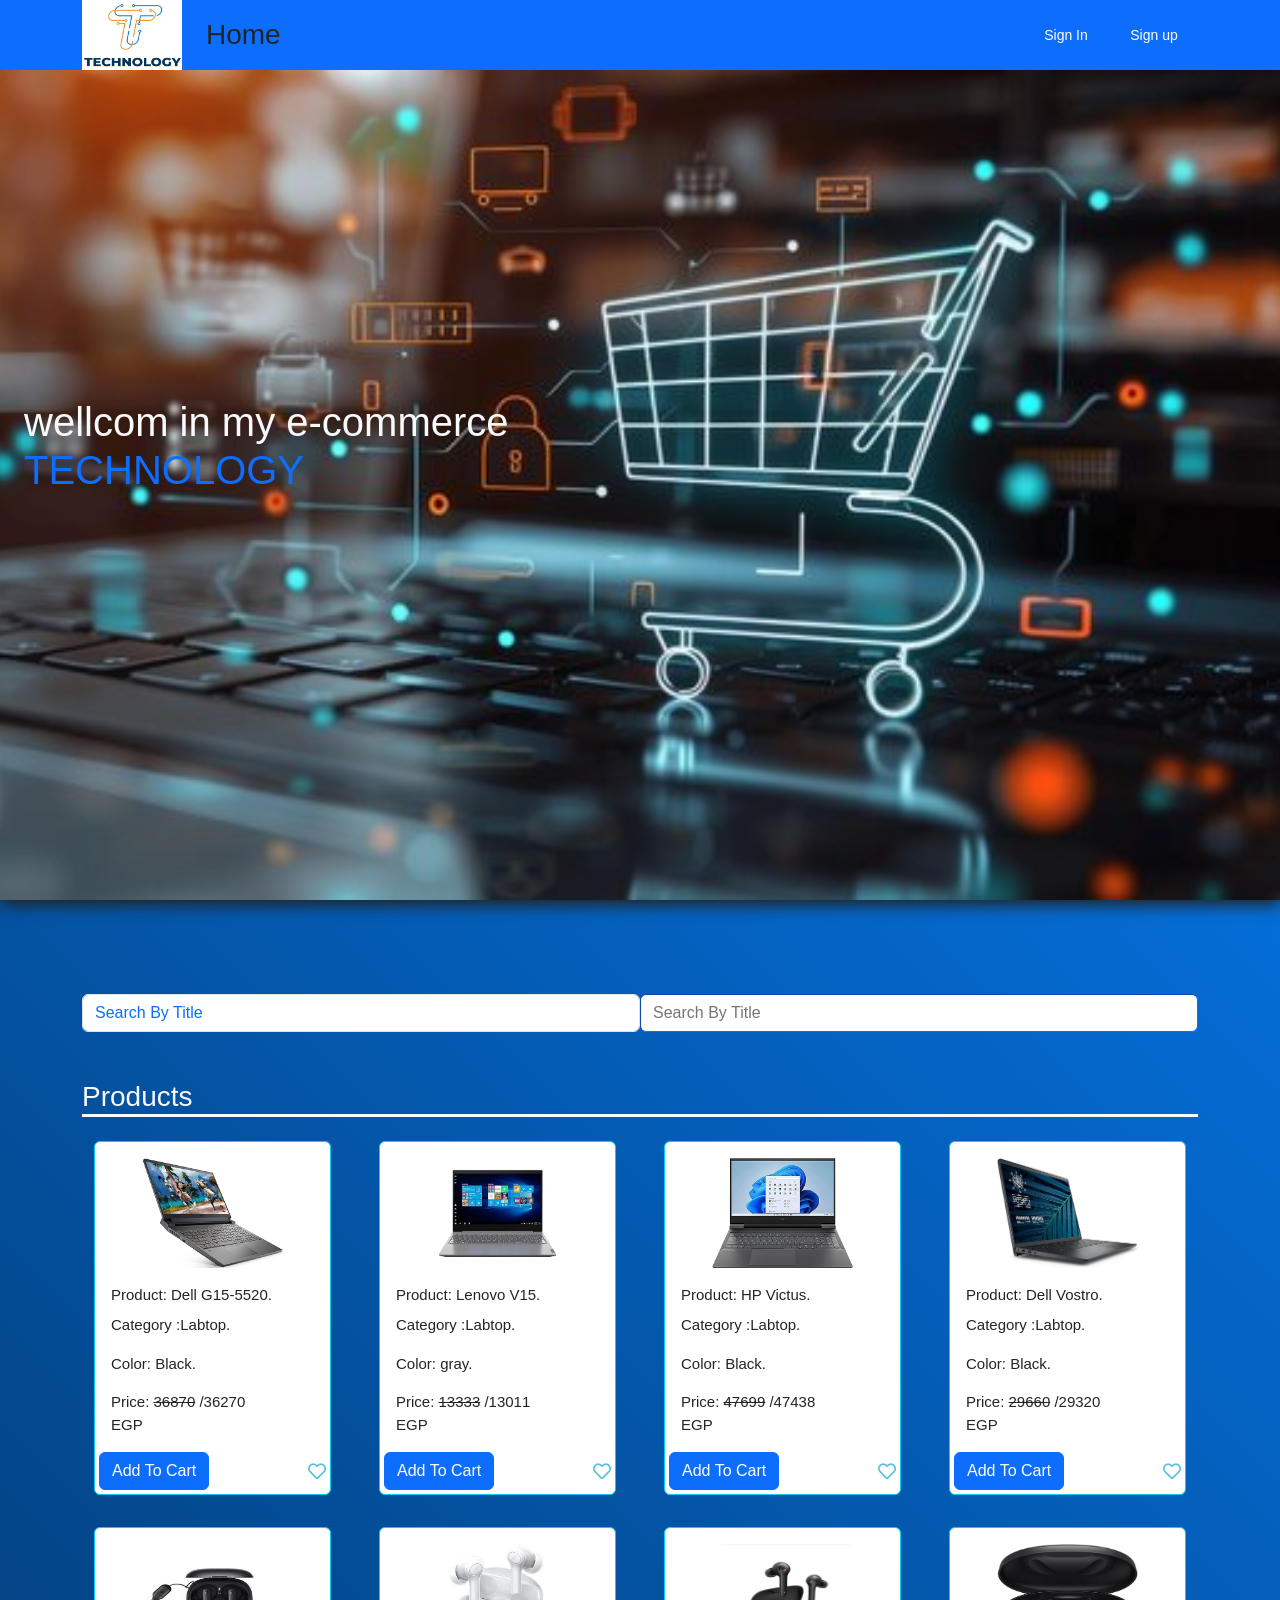
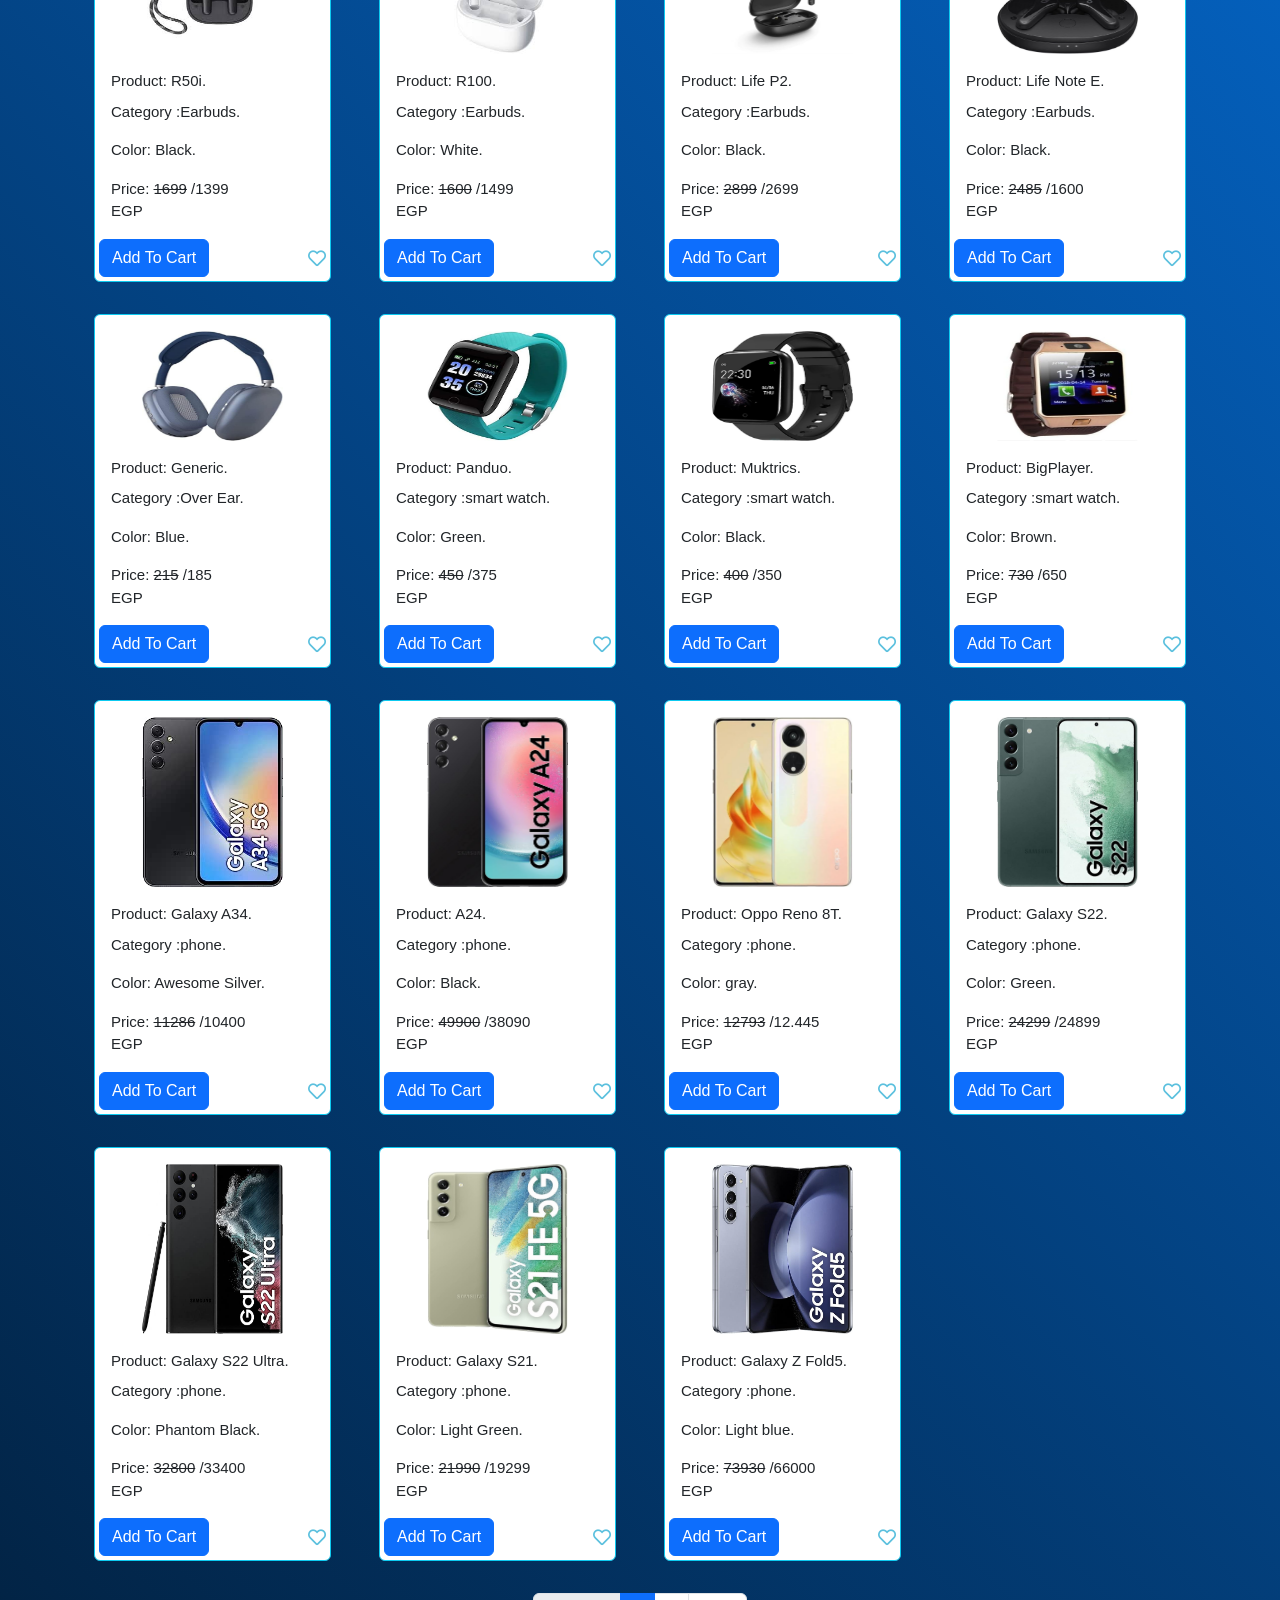
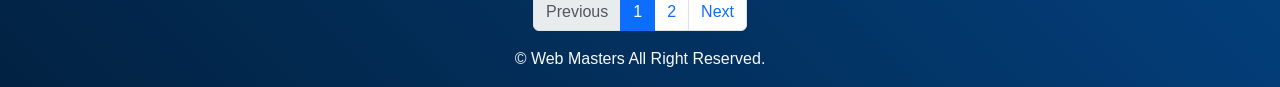
<file: E-Commerce pure js/index.html>
<!DOCTYPE html>
<html lang="en">

<head>
  <meta charset="UTF-8" />
  <meta http-equiv="X-UV-Compatible" content="IE=edge" />
  <meta name="viewport" content="width=device-width, initial-scale=1.0" />
  <title>Shopping Cart</title>
  <link rel="stylesheet" href="css/all.css" />
  <link rel="stylesheet" href="css/style.css" />
  <link href="https://cdn.jsdelivr.net/npm/bootstrap@5.3.7/dist/css/bootstrap.min.css" rel="stylesheet"
    integrity="sha384-LN+7fdVzj6u52u30Kp6M/trliBMCMKTyK833zpbD+pXdCLuTusPj697FH4R/5mcr" crossorigin="anonymous" />
</head>

<body >
  <div class="noInternet">
    <div class="container">
      <div class="content">
        <h2 class="title">No internet</h2>
        <p>Try:</p>
        <ul class="ml-4 pl-4 text-secondary">
          <li>Checking the network cables, modem, and router</li>
          <li>Reconnecting to Wi-Fi</li>
          <li><a href="#">Running Windows Network Diagnostics</a></li>
        </ul>
        <p class="text-secondary">ERR_INTERNET_DISCONNECTED</p>
        <button id="reload" class="btn btn-dark" onclick="location.reload();">
          Reload
        </button>
      </div>
    </div>
  </div>
  <!-- ---------------------------------------------------------------------------------------------- -->
  <div class="internet">
    <header class="bg-primary text-white" style="height: 70px">
      <div class="container">
        <div class="header-content d-flex justify-content-between">
          <a href="index.html" class="brand d-inline">
            <img src="images/14603825_5484736.jpg" alt="Logo" id="logo-image" width="100px" height="70px" />
          </a>
          <div class="container d-flex align-items-center justify-content-between">
            <a href="index.html" class="btn d-sm-block d-none border-0 w-50 text-start fs-3">Home</a>
          </div>
          <nav class="d-flex justify-content-between align-items-center">
            <ul id="links" class="mt-3 btn-group">
              <li><a class="btn btn-sm" href="login.html">Sign In</a></li>
              <li><a class="btn btn-sm " href="register.html">Sign up</a></li>
            </ul>
            <h3 id="user"></h3>

            <ul id="userInfo" class="justify-content-between align-items-center">
              <!-- <li><a href="#" id="user"></a></li> -->
              <li class="shoppingCart text-decoration-none">
                <i class="fas fa-shopping-cart mr-2 text-white"></i>
                <span class="badge"></span>

                <!--  -->
                <div class="cartsProudect bg-primary py-1 rounded text-center">
                  <div class="buyProudect rounded px-4">
                    <!-- <div id="buyProudectItem-${item.id}" class="row my-2 pr-2">
                                        <span class="col-6">${item.title}</span>
                                        <span class="col-2" id="quantity-${item.id}">${quantity}</span>
                                        <span class="text-danger mins col-2" onClick="mins(${item.id})">-</span>
                                        <span class="text-success pls col-2" onClick="pls(${item.id})">+</span>
                                    </div> -->
                  </div>
                  <div class="total d-flex justify-content-around border-top mb-1 pt-2 mx-2">
                    <h5 class="totalTitle mr-3">Total</h5>
                    <div class="totalPrice mr-2 text-primary bg-light px-3" style="height: 30%"></div>
                  </div>
                  <a class="ViewPro btn bg-light text-primary mb-1" href="cartProudcts.html">View all Proudcts</a>
                </div>
                <!--  -->
              </li>
              <li>
                <a href="index.html" id="logOut" class="btn" onclick="logOut()">
                  Log Out</a>
              </li>
            </ul>
          </nav>
        </div>
      </div>
    </header>



    <!-- ---------------------------------------------- -->
    <!-- postr in Home page -->
    <section>
      <div>
        <div class="wellcom-section p-4 d-flex align-items-center col-12">

          <h1 class="position-absolute text-light  ">wellcom in my e-commerce<br /> <span
              class="text-primary">TECHNOLOGY </span></h1>


        </div>
      </div>

    </section>
    <!-- ---------------------------------------------- -->
    <main class="pt-4">
      <section class="searchDiv row container m-auto">
        <div id="btnSeach" class="form-groub col-6 p-0 pr-3">
          <select class="form-control text-primary" id="searchOption">
            <!-- <option value="">Search By</option> -->
            <option value="searchTittle">Search By Title</option>
            <option value="searchCategory">Search By Category</option>
          </select>
        </div>
        <input onkeyup="searchData(this.value)" class="form-groub rounded border-1 border-primary mb-4 col-6 pl-3"
          type="text" id="search" placeholder="Search By Title" style="height: 38px" />
      </section>
    </main>
    <!-- ---------------------------------------------- -->
    <div class="Home m-0 mt-4">
      <div class="container">
        <h3 class="text-light border-3 border-bottom border-light ">Products</h3>
        <div class="products row">

          <!-- 
                <div class="product-item col-3 mb-4 ">
                    <div class="card border border-info pt-3">
                        <img class="product-item-img card-img-top m-auto" src="images/1.jpg" alt="Card image"
                            style="width:80%; height: 150px;">
                        <div class="product-itm-desc card-body pb-0">
                            <p class="card-title">Product: JOYROOM</p>
                            <p class="card-text">Category :Smart Watch.</p>
                            <p class="color">Color: Dark Gray</p>
                            <p class="card-price">Price: <span> <del>1.142 </del> EGP 943.45 </span></p>

                        </div>
                        <div class="product-item-action d-flex justify-content-between pr-4 pl-3">
                        <button class="RemoveFromCartBtn btn btn-primary mb-2" onClick="RemoveFromCartEvent(this.id)">Remove From Cart</button>

                            <button class="AddToCartBtn btn btn-primary mb-2" onClick="AddTOCartEvent">Add To
                                Cart</button>
                            <i class="far fa-heart fav"></i>
                        </div>
                    </div>
                </div> -->
        </div>
      </div>
    </div>
    <!-- ---------------------------------------------- -->
    <ul class="pagination mt-3 justify-content-center">
      <li class="page-item disabled">
        <a class="page-link" onclick="handelbtn(1,'previous')" href="javascript:void(0);">Previous</a>
      </li>
      <li class="page-item active">
        <a class="page-link" onclick="handelbtn(1)" href="javascript:void(0);">1</a>
      </li>
      <li class="page-item">
        <a class="page-link" onclick="handelbtn(2)" href="javascript:void(0);">2</a>
      </li>
      <li class="page-item">
        <a class="page-link" onclick="handelbtn(3,'next')" href="javascript:void(0);">Next</a>
      </li>
    </ul>
  </div>
  <footer>
    <div class="text-light text-center">
      <p>
        &#169; <span class=''>Web Masters</span> All
        Right Reserved.
      </p>
    </div>
  </footer>

  <script src="https://cdn.jsdelivr.net/npm/@popperjs/core@2.11.8/dist/umd/popper.min.js"
    integrity="sha384-I7E8VVD/ismYTF4hNIPjVp/Zjvgyol6VFvRkX/vR+Vc4jQkC+hVqc2pM8ODewa9r"
    crossorigin="anonymous"></script>
  <script src="https://cdn.jsdelivr.net/npm/bootstrap@5.3.7/dist/js/bootstrap.min.js"
    integrity="sha384-7qAoOXltbVP82dhxHAUje59V5r2YsVfBafyUDxEdApLPmcdhBPg1DKg1ERo0BZlK"
    crossorigin="anonymous"></script>
  <script src="https://cdn.jsdelivr.net/npm/bootstrap@5.3.7/dist/js/bootstrap.bundle.min.js"
    integrity="sha384-ndDqU0Gzau9qJ1lfW4pNLlhNTkCfHzAVBReH9diLvGRem5+R9g2FzA8ZGN954O5Q"
    crossorigin="anonymous"></script>
  <script src="js/script.js"></script>
  <script src="js/user.js"></script>
</body>

</html>
</file>
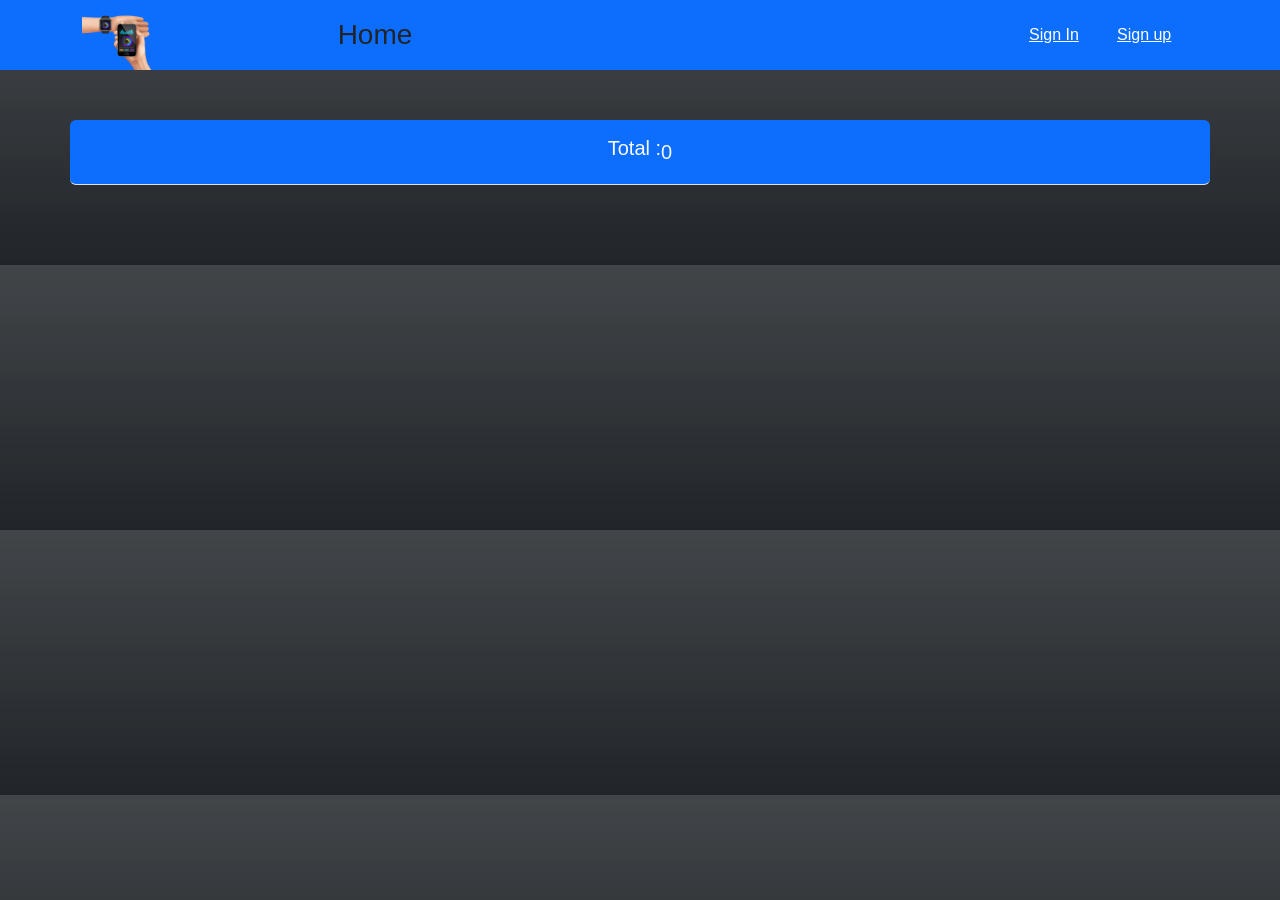
<file: E-Commerce pure js/cartProudcts.html>
<!DOCTYPE html>
<html lang="en">
  <head>
    <meta charset="UTF-8" />
    <meta http-equiv="X-UV-Compatible" content="IE=edge" />
    <meta name="viewport" content="width=device-width, initial-scale=1.0" />
    <title>proudects Page</title>
    <link rel="stylesheet" href="css/all.css" />
    <link rel="stylesheet" href="css/style.css" />
    <link
      href="https://cdn.jsdelivr.net/npm/bootstrap@5.3.7/dist/css/bootstrap.min.css"
      rel="stylesheet"
      integrity="sha384-LN+7fdVzj6u52u30Kp6M/trliBMCMKTyK833zpbD+pXdCLuTusPj697FH4R/5mcr"
      crossorigin="anonymous"
    />
  </head>

  <body class="bg-dark bg-gradient">
    <header class="bg-primary" style="height: 70px">
      <div class="container">
        <div class="header-content col-12 d-flex justify-content-between">
          <a href="index.html" class="brand d-inline">
            <img
              src="images/logo3.png"
              alt="Logo"
              id="logo-image"
              width="80px"
              height="70px"
            />
          </a>
          <div class="container d-flex align-items-center justify-content-between">
              <a href="index.html" class="btn border-0 w-50 text-center d-inline fs-3">Home</a>
          </div>

          <nav class="d-flex justify-content-between align-items-center">
          

            <ul id="links" class="mt-3">
              <li><a href="login.html">Sign In</a></li>
              <li><a href="register.html">Sign up</a></li>
            </ul>
            <h3 id="user"></h3>

            <ul
              id="userInfo"
              class="justify-content-between align-items-center"
            >
              <!-- <li><a href="#" id="user"></a></li> -->
              <li class="shoppingCart">
                <a href="#">
                  <i class="fas fa-shopping-cart"></i>
                  <span class="badge"></span>
                </a>
              </li>
              <li>
                <a href="index.html" id="logOut" onclick="logOut()"> Log Out</a>
              </li>
            </ul>
          </nav>
        </div>
      </div>
    </header>

    <!-- ----------------------------------------------------------------------------------------------- -->

    <section class="fav pt-4">
      <div class="container mt-4 pt-4">
        <div class="products row"></div>
      </div>

      <div
        class="total bg-primary rounded container d-flex text-light justify-content-center align-items-center border-bottom mb-4 py-3"
        style="font-size: 20px"
      >
        <h5 class="totalTitle ">Total : </h5>
        <div class="totalPrice "></div>
      </div>
    </section>

    <!-- ---------------------------------------------------------------------------------------------- -->

    <script
      src="https://cdn.jsdelivr.net/npm/@popperjs/core@2.11.8/dist/umd/popper.min.js"
      integrity="sha384-I7E8VVD/ismYTF4hNIPjVp/Zjvgyol6VFvRkX/vR+Vc4jQkC+hVqc2pM8ODewa9r"
      crossorigin="anonymous"
    ></script>
    <script
      src="https://cdn.jsdelivr.net/npm/bootstrap@5.3.7/dist/js/bootstrap.min.js"
      integrity="sha384-7qAoOXltbVP82dhxHAUje59V5r2YsVfBafyUDxEdApLPmcdhBPg1DKg1ERo0BZlK"
      crossorigin="anonymous"
    ></script>
    <script
      src="https://cdn.jsdelivr.net/npm/bootstrap@5.3.7/dist/js/bootstrap.bundle.min.js"
      integrity="sha384-ndDqU0Gzau9qJ1lfW4pNLlhNTkCfHzAVBReH9diLvGRem5+R9g2FzA8ZGN954O5Q"
      crossorigin="anonymous"
    ></script>
    <script src="js/cartProudcts.js"></script>
    <script src="js/user.js"></script>
    <!-- <script src="js/script.js"></script> -->
  </body>
</html>
</file>
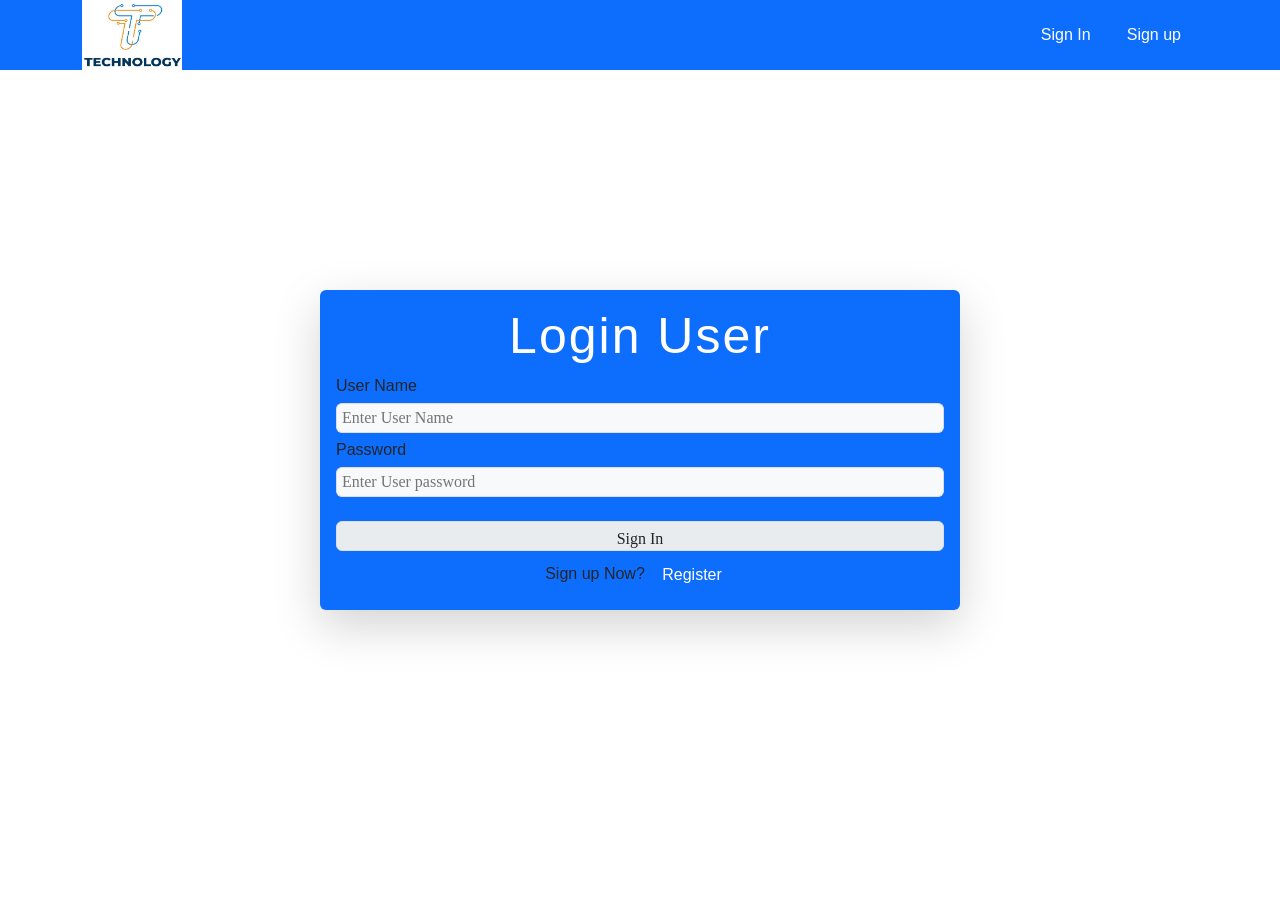
<file: E-Commerce pure js/login.html>
<!DOCTYPE html>
<html lang="en">
  <head>
    <meta charset="UTF-8" />
    <meta http-equiv="X-UV-Compatible" content="IE=edge" />
    <meta name="viewport" content="width=device-width, initial-scale=1.0" />
    <title>Login Page</title>
    <link rel="stylesheet" href="css/all.css" />
    <link rel="stylesheet" href="css/style.css" />
    <link
      href="https://cdn.jsdelivr.net/npm/bootstrap@5.3.7/dist/css/bootstrap.min.css"
      rel="stylesheet"
      integrity="sha384-LN+7fdVzj6u52u30Kp6M/trliBMCMKTyK833zpbD+pXdCLuTusPj697FH4R/5mcr"
      crossorigin="anonymous"
    />
  </head>

  <body>
    <header class="bg-primary" style="height: 70px">
      <div class="container">
        <div class="header-content d-flex justify-content-between">
          <a href="index.html" class="brand d-inline">
            <img
              src="images/14603825_5484736.jpg"
              alt="Logo"
              id="logo-image"
              width="100px"
              height="70px"
            />
          </a>
         
          <nav>
            <ul id="links" class="mt-3 d-flex">
              <li><a class="btn" href="login.html">Sign In</a></li>
              <li><a class="btn" href="register.html">Sign up</a></li>
            </ul>
          </nav>
        </div>
      </div>
    </header>

    <!-- ----------------------------------------------------------------------------------------------- -->

    <section class="section-form shadow-lg p-3 mb-5 rounded bg-primary">
      <h2 class="text-white">Login User</h2>

      <form>
        <label class="w-100 text-start" for="userName">User Name</label>
        <input
          class="border-bottom rounded bg-light"
          type="text"
          placeholder="Enter User Name"
          id="userName"
        />
        <label class="w-100 text-start" for="password">Password</label>
        <input
          class="border-bottom rounded bg-light"
          type="password"
          placeholder="Enter User password"
          id="password"
        />
        <input
          class="btn mt-4 bg-body-secondary"
          type="submit"
          value="Sign In"
          id="signIn"
        />

        Sign up Now?
        <a class="btn text-white" href="register.html" class="text-light"
          >Register</a
        >
      </form>
    </section>
    <script
      src="https://cdn.jsdelivr.net/npm/@popperjs/core@2.11.8/dist/umd/popper.min.js"
      integrity="sha384-I7E8VVD/ismYTF4hNIPjVp/Zjvgyol6VFvRkX/vR+Vc4jQkC+hVqc2pM8ODewa9r"
      crossorigin="anonymous"
    ></script>
    <script
      src="https://cdn.jsdelivr.net/npm/bootstrap@5.3.7/dist/js/bootstrap.min.js"
      integrity="sha384-7qAoOXltbVP82dhxHAUje59V5r2YsVfBafyUDxEdApLPmcdhBPg1DKg1ERo0BZlK"
      crossorigin="anonymous"
    ></script>
    <script
      src="https://cdn.jsdelivr.net/npm/bootstrap@5.3.7/dist/js/bootstrap.bundle.min.js"
      integrity="sha384-ndDqU0Gzau9qJ1lfW4pNLlhNTkCfHzAVBReH9diLvGRem5+R9g2FzA8ZGN954O5Q"
      crossorigin="anonymous"
    ></script>
    <script src="js/login.js"></script>
  </body>
</html>
</file>
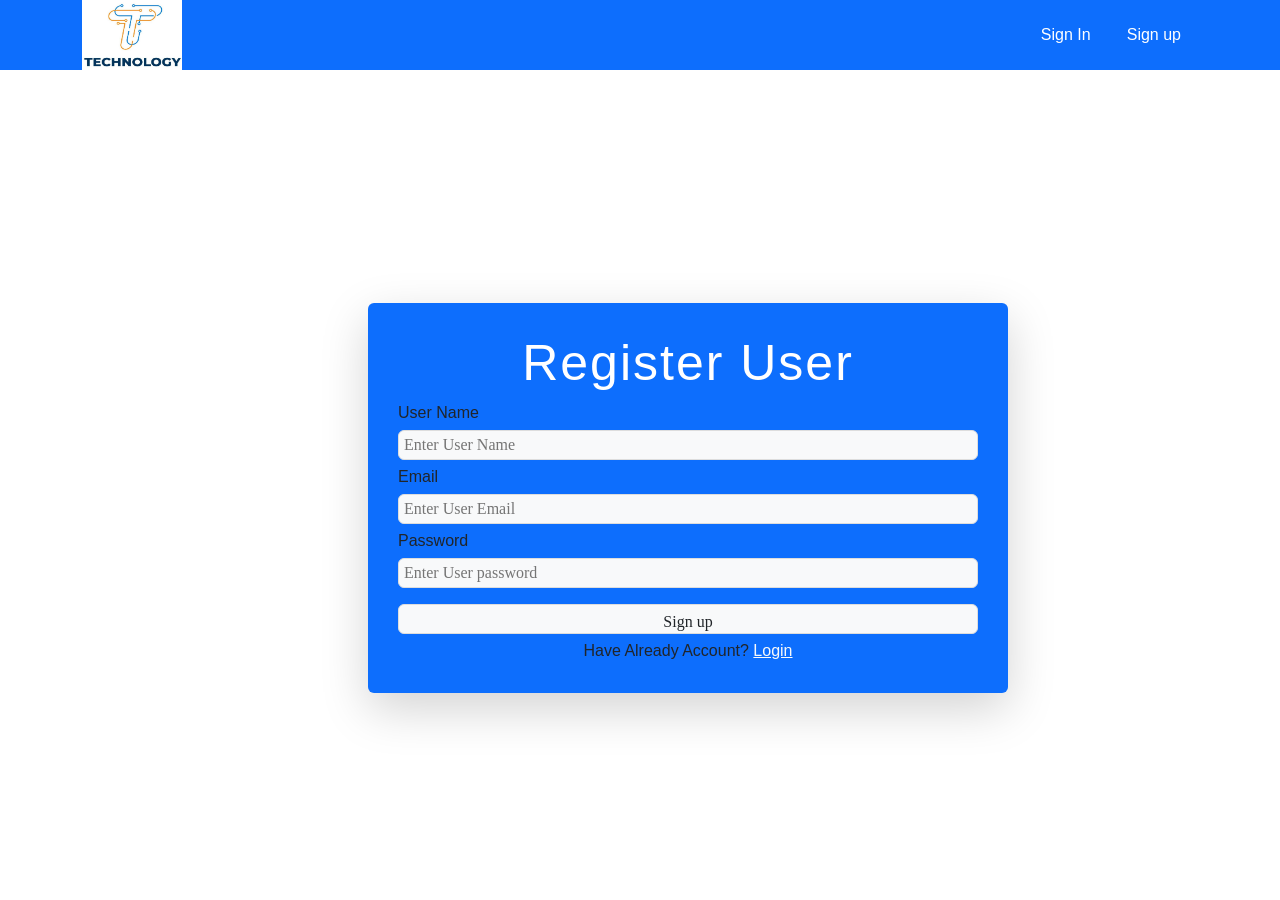
<file: E-Commerce pure js/register.html>
<!DOCTYPE html>
<html lang="en">

<head>
  <meta charset="UTF-8" />
  <meta http-equiv="X-UV-Compatible" content="IE=edge" />
  <meta name="viewport" content="width=device-width, initial-scale=1.0" />
  <title>Register Page</title>
  <link rel="stylesheet" href="css/all.css" />
  <link rel="stylesheet" href="css/style.css" />
  <link href="https://cdn.jsdelivr.net/npm/bootstrap@5.3.7/dist/css/bootstrap.min.css" rel="stylesheet"
    integrity="sha384-LN+7fdVzj6u52u30Kp6M/trliBMCMKTyK833zpbD+pXdCLuTusPj697FH4R/5mcr" crossorigin="anonymous" />
</head>

<body>
  <!-- ----------------------------------------------------------------------------------------------- -->

  <header class="bg-primary" style="height: 70px">
    <div class="container">
      <div class="header-content d-flex justify-content-between">
        <a href="index.html" class="brand d-inline">
          <img src="images/14603825_5484736.jpg" alt="Logo" id="logo-image" width="100px" height="70px" />
        </a>

        <nav>
          <ul id="links" class="mt-3">
            <li><a class="btn" href="login.html">Sign In</a></li>
            <li><a class="btn" href="register.html">Sign up</a></li>
          </ul>
        </nav>
      </div>
    </div>
  </header>
  <!-- ----------------------------------------------------------------------------------------------- -->

  <section class="section-form rounded m-5 shadow-lg bg-primary">
    <h2>Register User</h2>

    <form>
      <label class="w-100 text-start" for="userName">User Name</label>
      <input class="rounded bg-light" type="text" placeholder="Enter User Name" id="userName" />
      <label class="w-100 text-start" for="email">Email</label>
      <input class="rounded bg-light" type="email" placeholder="Enter User Email" id="email" />
      <label class="w-100 text-start" for="password">Password</label>
      <input class="rounded bg-light" type="password" placeholder="Enter User password" id="password" />
      <input class="rounded bg-light btn mt-3" type="submit" value="Sign up" id="signUP" />

      Have Already Account? <a href="login.html" class="text-light">Login</a>
    </form>
  </section>

  <script src="https://cdn.jsdelivr.net/npm/@popperjs/core@2.11.8/dist/umd/popper.min.js"
    integrity="sha384-I7E8VVD/ismYTF4hNIPjVp/Zjvgyol6VFvRkX/vR+Vc4jQkC+hVqc2pM8ODewa9r"
    crossorigin="anonymous"></script>
  <script src="https://cdn.jsdelivr.net/npm/bootstrap@5.3.7/dist/js/bootstrap.min.js"
    integrity="sha384-7qAoOXltbVP82dhxHAUje59V5r2YsVfBafyUDxEdApLPmcdhBPg1DKg1ERo0BZlK"
    crossorigin="anonymous"></script>
  <script src="https://cdn.jsdelivr.net/npm/bootstrap@5.3.7/dist/js/bootstrap.bundle.min.js"
    integrity="sha384-ndDqU0Gzau9qJ1lfW4pNLlhNTkCfHzAVBReH9diLvGRem5+R9g2FzA8ZGN954O5Q"
    crossorigin="anonymous"></script>
  <script src="js/register.js"></script>
</body>

</html>
</file>
<file: E-Commerce pure js/css/style.css>
.noInternet .container {
  width: 100%;
  height: 100vh;
  display: flex;
  /* flex-direction: column; */
  justify-content: center;
  align-items: center;
}

/* ------------------------------------------------------------------------------------------------------- */
* {
  margin: 0;
  padding: 0;
  box-sizing: border-box;
  outline: none;
}

body {
  font-family: "Franklin Gothic Medium", "Arial Narrow", Arial, sans-serif !important;
  background-image:linear-gradient(45deg,#022242 , #0580fc) !important;

}


header {
  position: fixed;
  top: 0;
  width: 100%;
  z-index: 200;
}
.wellcom-section {
  position: relative;
  box-shadow: #212121 0px 5px 15px;
  width: 100vh;
  height: 100vh;
  background-image: url(../images/background.png);
  background-repeat: no-repeat;
  background-position: center;
  background-size: cover;
}

main {
  margin-top: 70px;
}

nav ul {
  display: flex;
  list-style: none;
}

nav li a {
  display: block;
  color: #000;
  min-width: 80px;
  padding: 3px;
  margin: 0px 4px;
}

/* ------------------------------------------------------------------------- */

/* ------------------------- form ------------------------------------------ */

.section-form {
  position: absolute;
  top: 50%;
  left: 50%;
  transform: translate(-50%, -50%);

  width: 50%;
  text-align: center;
  /* background-color: #0a9e02; */
  padding: 30px;
}

.section-form h2 {
  font-size: 50px;
  letter-spacing: 2px;
  color: #fff;
}

.section-form form input {
  display: block;
  width: 100%;
  margin: 5px 0px;
  height: 30px;
  border: 1px solid #ddd;
  padding: 5px;
  font-family: cursive;
  /* input not inherint from body لا يخضع لقوانين البادي*/
  outline: none;
}

.section-form form input[type="submit"]:hover {
  opacity: 0.5;
}

#user {
  /* color: #fff; */
  position: absolute;
  top: 50%;
  left: 50%;
  transform: translate(-50%, -50%);
  text-transform: capitalize;
  display: none;
}

nav ul#userInfo {
  margin: 1rem 0rem;
  display: none;
}

nav ul#userInfo li i {
  color: #000;
  font-size: 24px;
  margin-top: 5px;
  cursor: pointer;
}

nav ul#userInfo li {
  position: relative;
}

nav ul#userInfo li .badge {
  position: absolute;
  width: 20px;
  height: 20px;
  background-color: #fbf9f9;
  color: #007bff;
  text-align: center;
  /* display: block; */
  border-radius: 50%;
  top: -8px;
  right: 16px;
  font-size: 15px;
  display: none;
}
nav #links li a,
#logOut {
  color: #fff;
}

.ViewPro {
  width: 94%;
}
/* bg-light text-primary pr-4 text-center m-auto */
/* ---------------------------------------------------------------------------------------------------------------- */
/* --------------------------------- home --------------------------------- */
.Home {
  margin: 10rem auto;
  padding: 0 3rem;
  position: relative;
}

.fas {
  color: #007bff;
  margin-top: 10px;
}

.far {
  color: #5bc0de;
  margin-top: 10px;
}

.cartsProudect {
  overflow-y: scroll;
  scrollbar-color: rgb(2, 73, 252) rgb(245, 246, 247);
  aspect-ratio: 6/9;
  scroll-margin: 10px;
  position: absolute;
  width: 300px;
  transform: translate(-105px, 0);
  top: 51px;
  border: 1px solid #007bff;
  display: none;
}

.buyProudect {
  display: flex;
  flex-direction: column;
  justify-content: center;
  padding-top: 0.5rem;
}

.buyProudect .mins,
.buyProudect .pls {
  height: 10px;
  text-align: center;
  cursor: pointer;
}
.buyProudect .pls {
  padding: 0px 20px 25px 10px;
}
.buyProudect .mins {
  padding: 0px 17px 25px 13px;
}
.buyProudect div {
  background-color: #fff;
  padding: 0.5rem 0rem;
  color: #007bff;
  border-radius: 5px;
}

.product-item-action i {
  font-size: 18px;
  cursor: pointer;
}
.product-item {
  font-size: 15px;
  transition: 0.5s;
}
.product-item:hover {
  /* transform: translate(10%, 10%); */
  transform: scale(1.1);
  /* transition: .5s; */
}

.card .product-item-action .RemoveFromCartBtn {
  display: none;
}

.card .product-item-action .AddToCartBtn {
  display: inline-block;
}

.fav {
  margin: 3rem 0rem 5rem 0rem;
}

.line {
  width: 100px;
  margin: auto;
  height: 2px;
  background-color: #007bff;
}
.fav-Header:hover .line {
  transform: scale(1.5);
  transition: 0.5s;
}

/* ----------------------------- */
</file>
